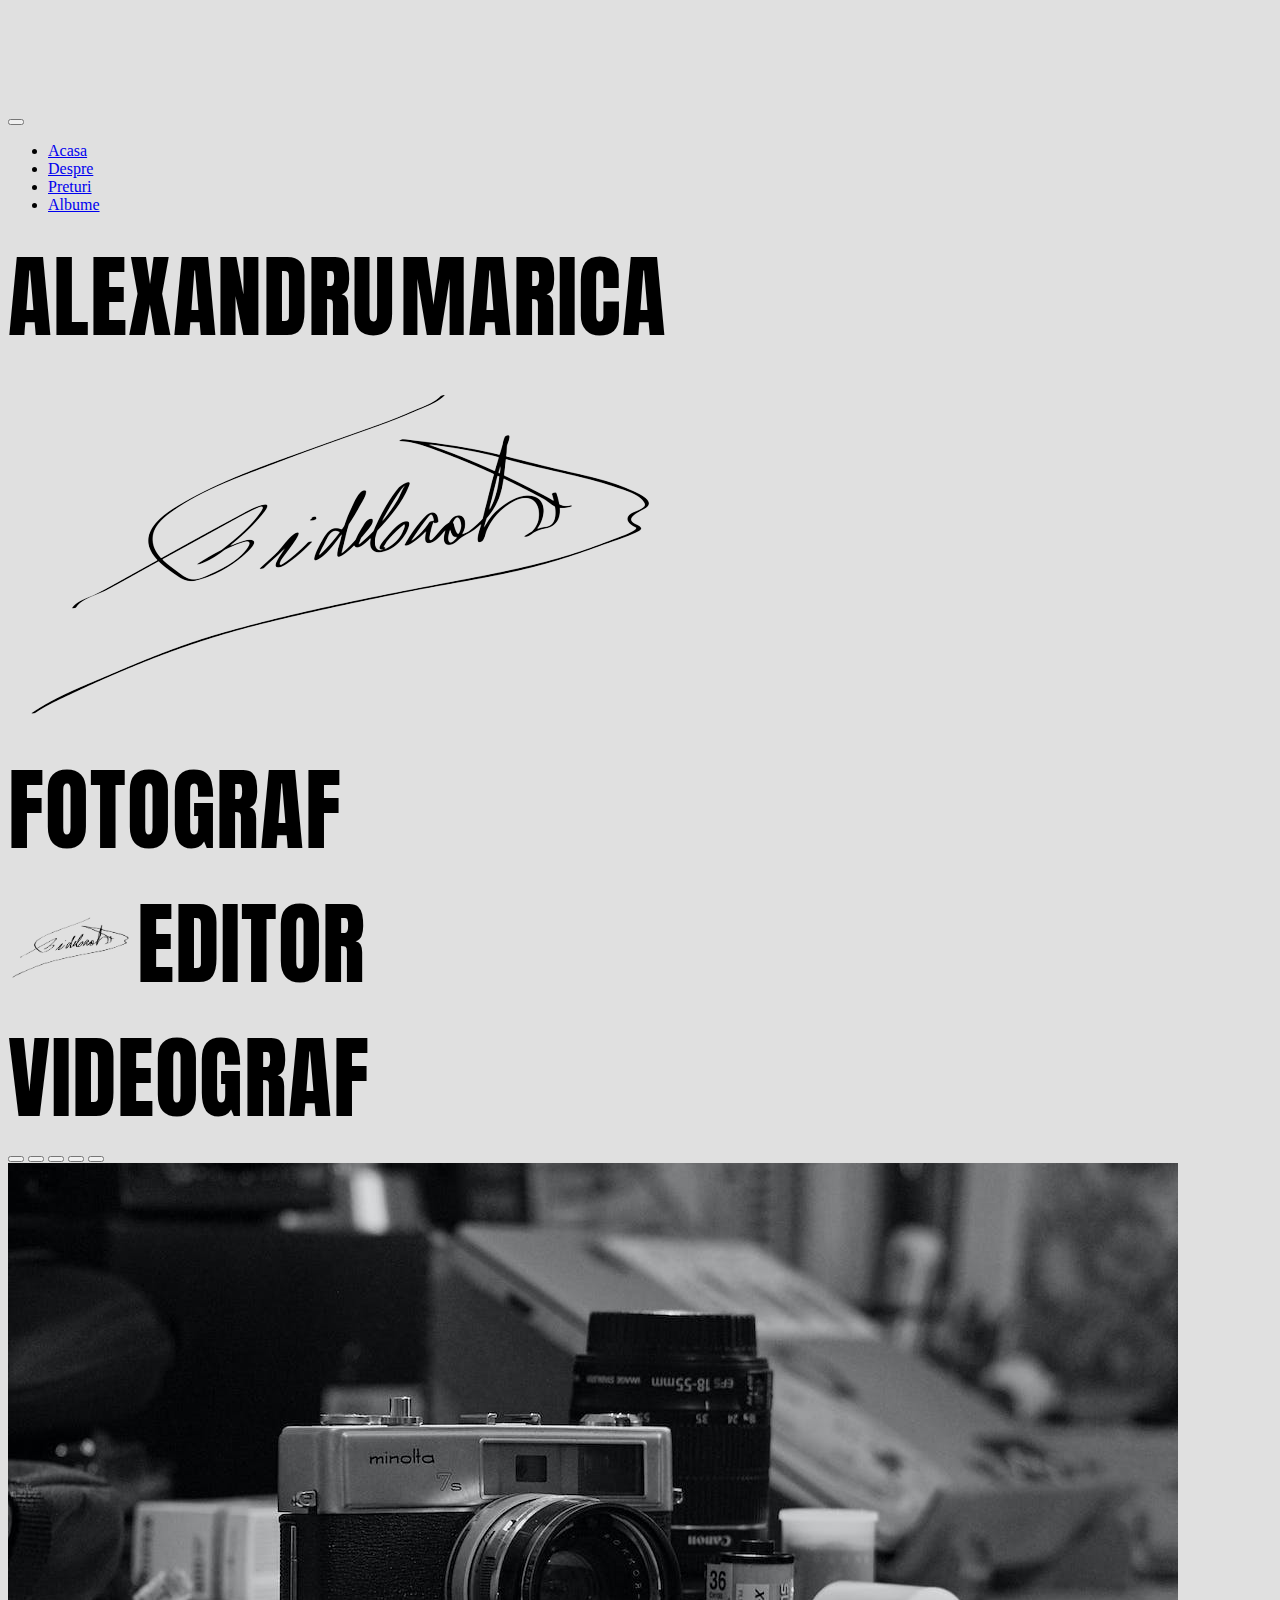
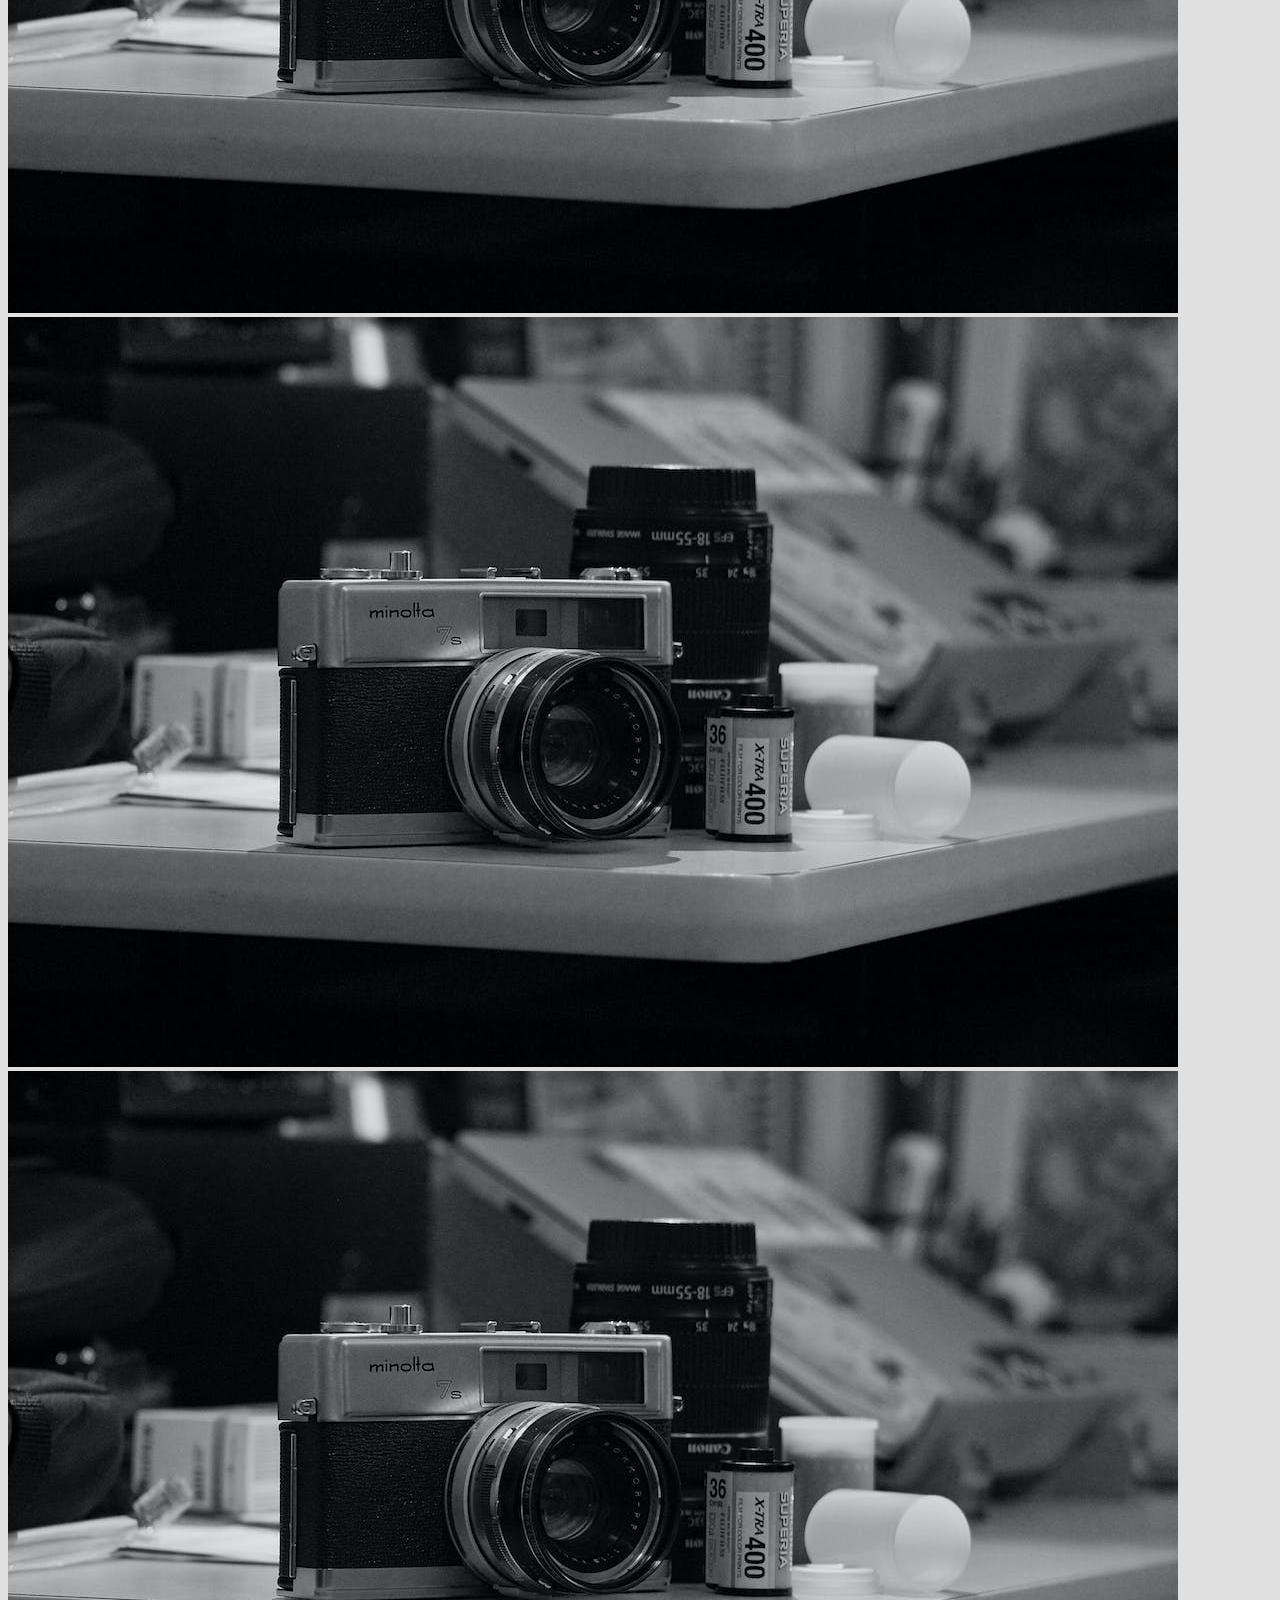
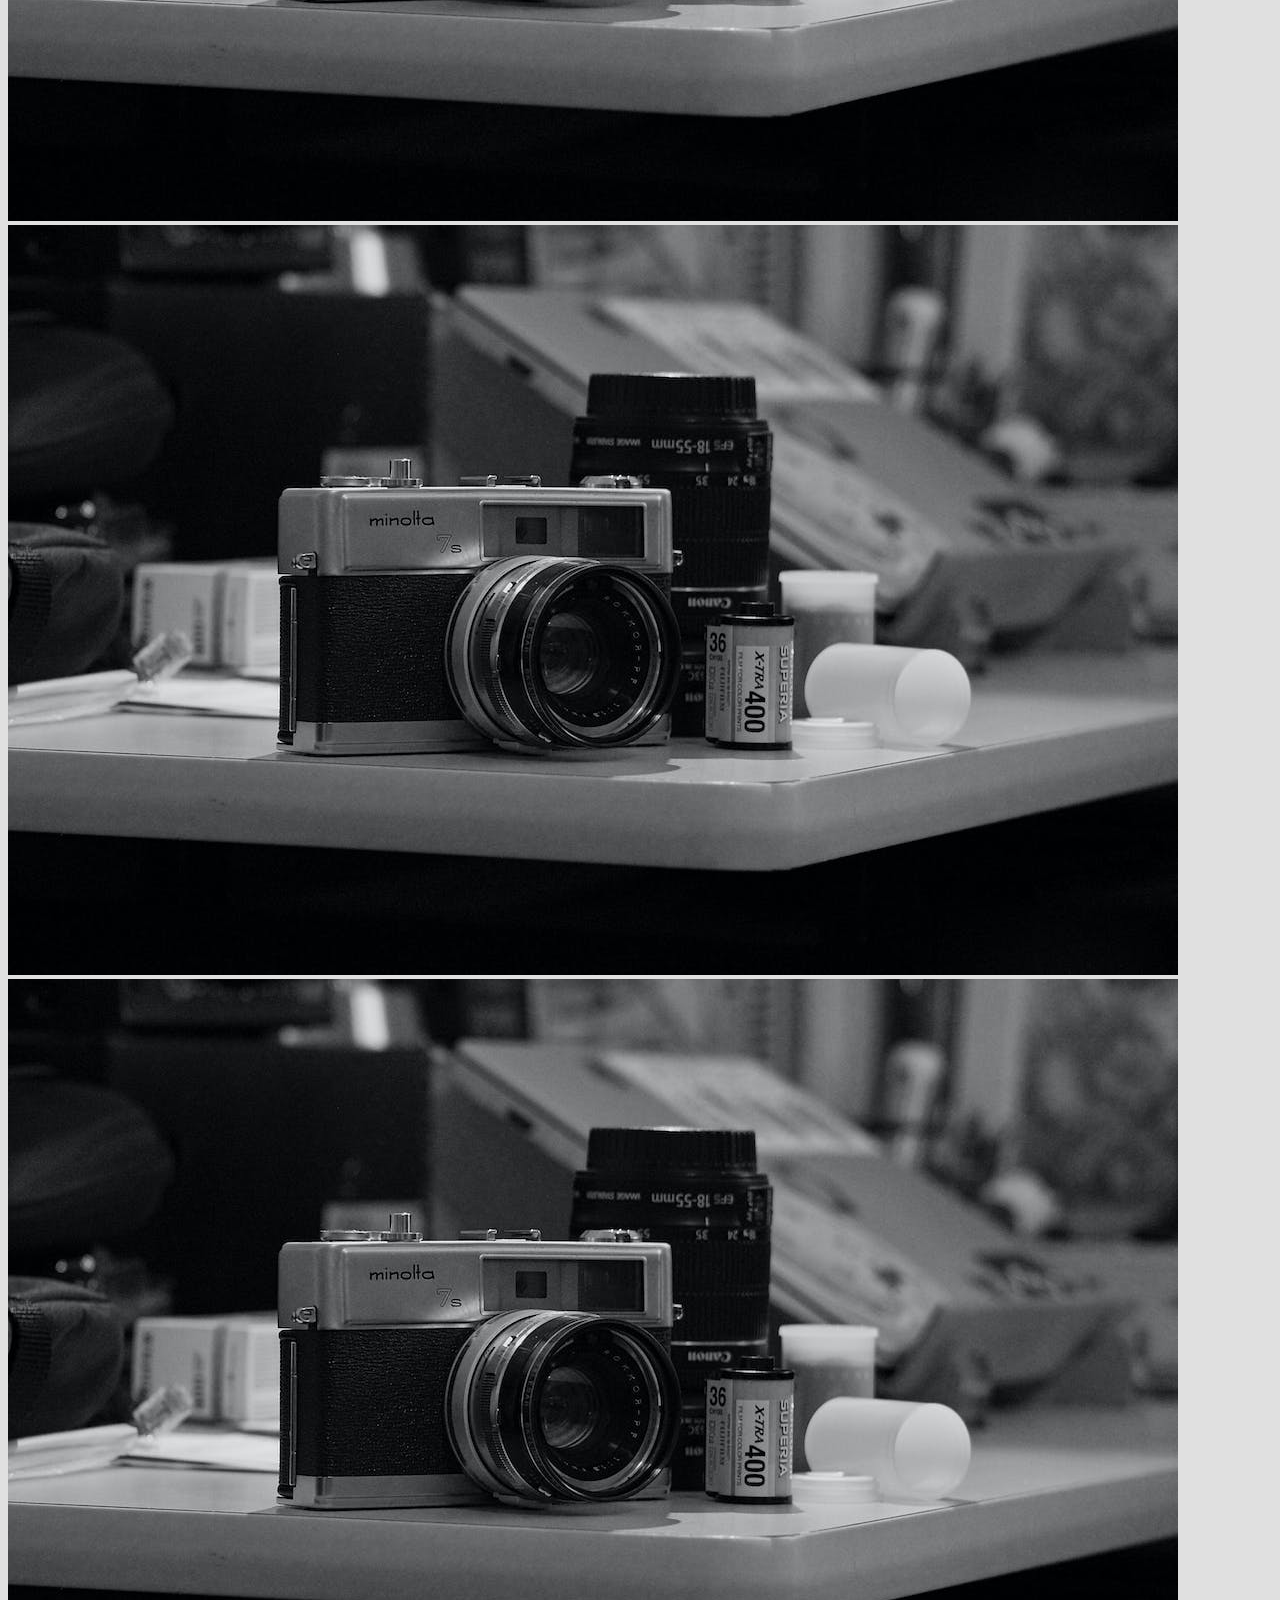
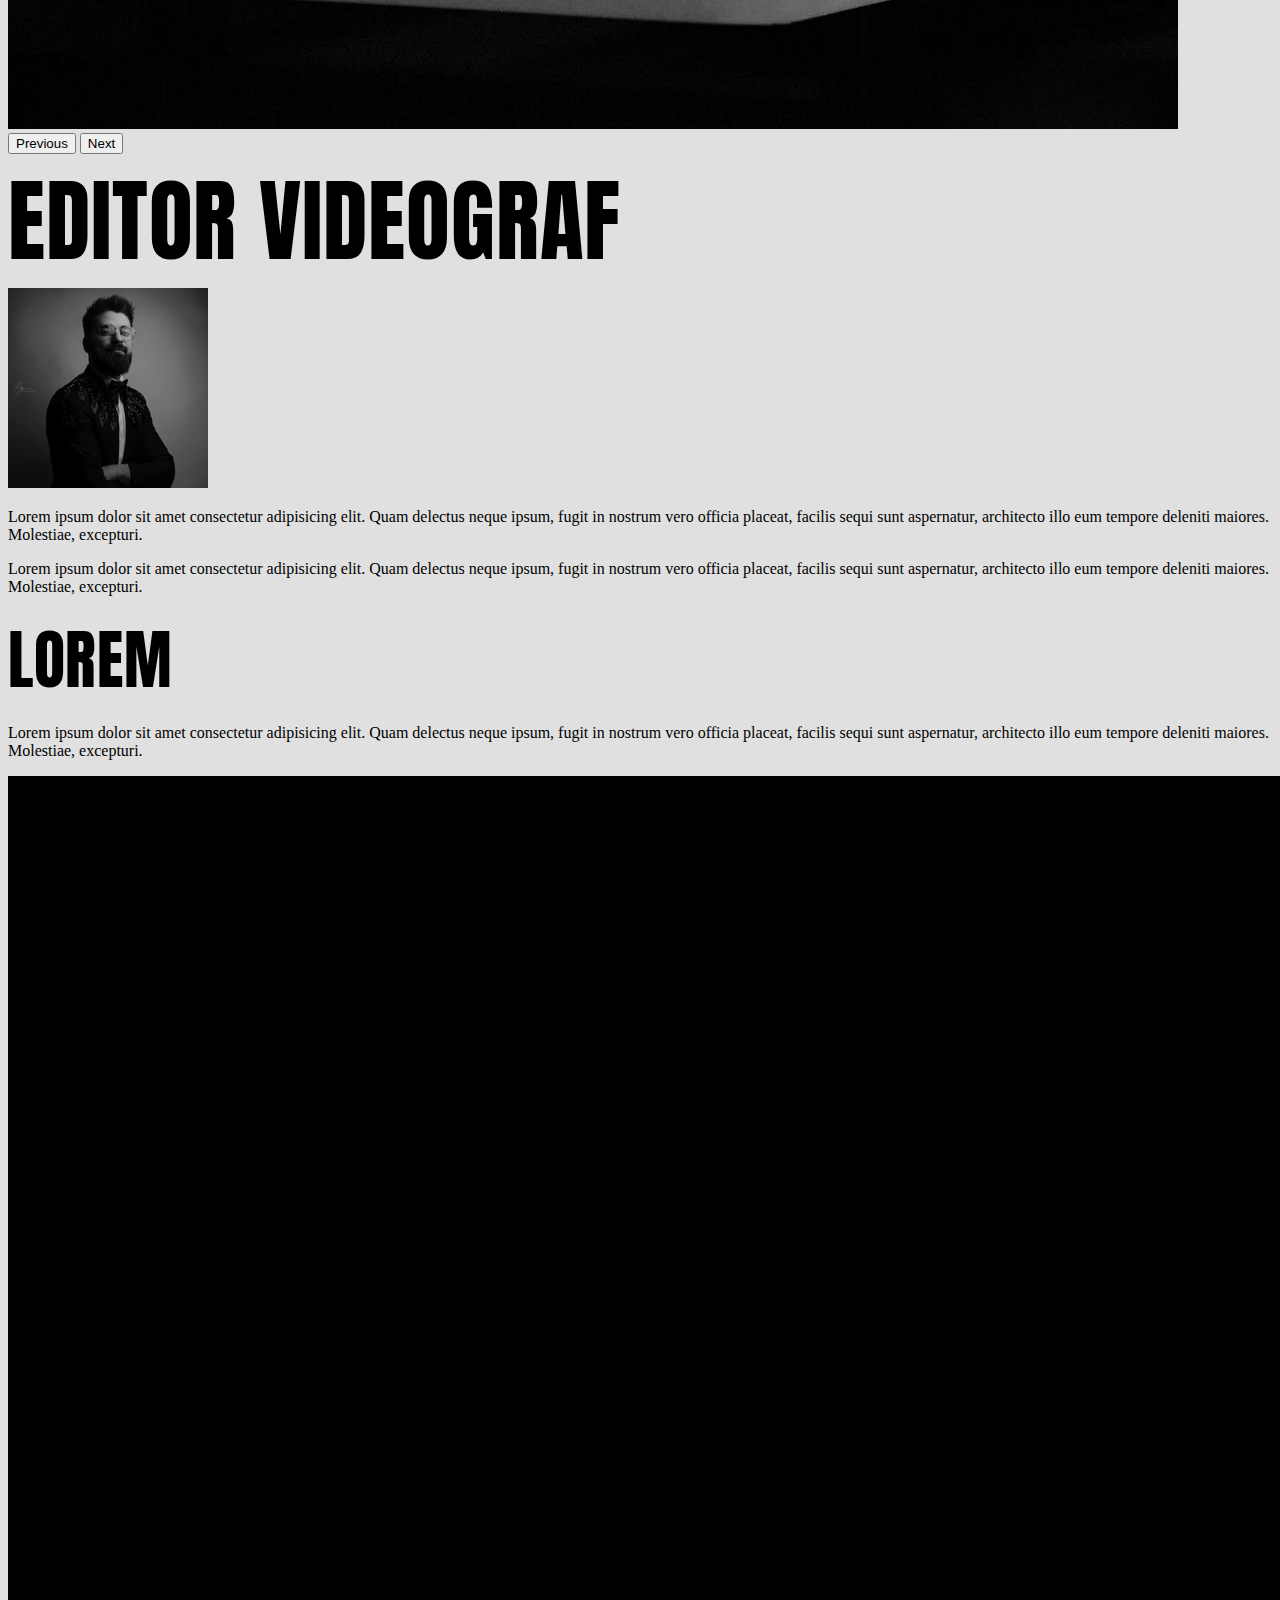
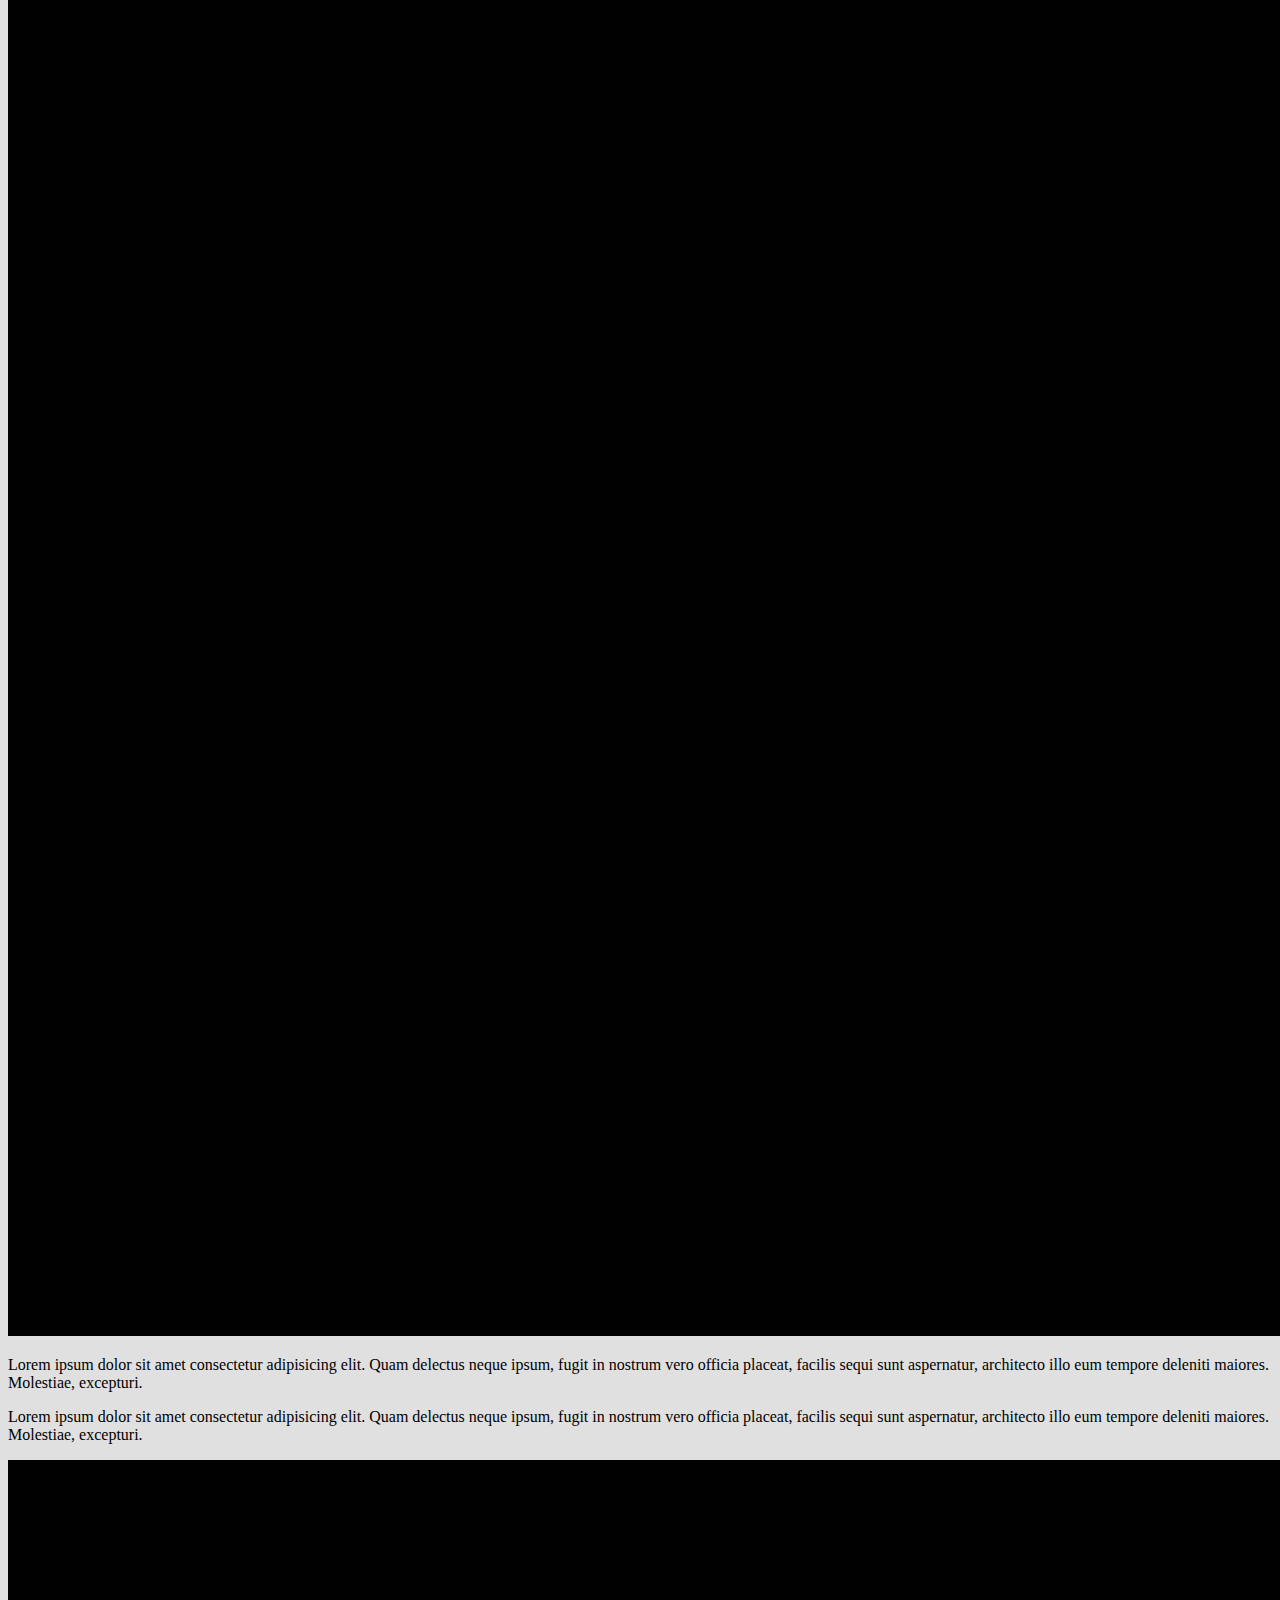
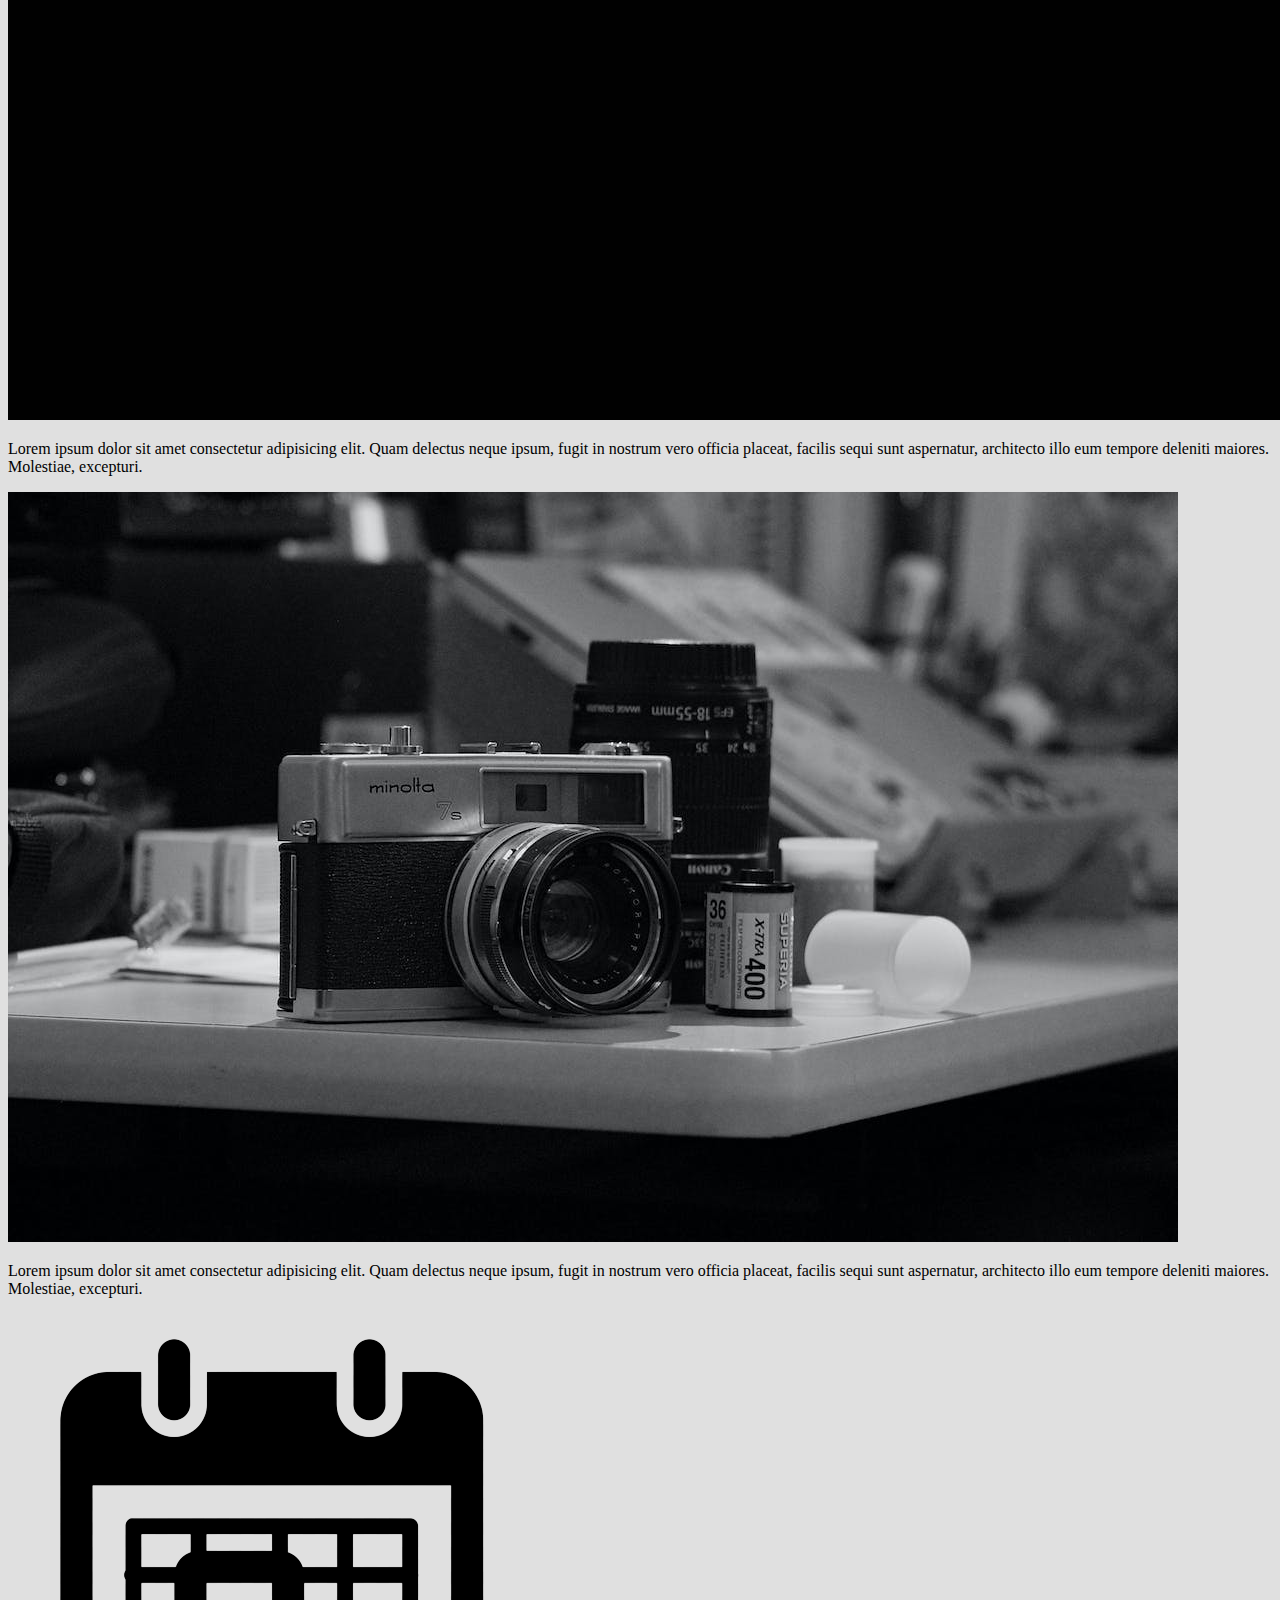
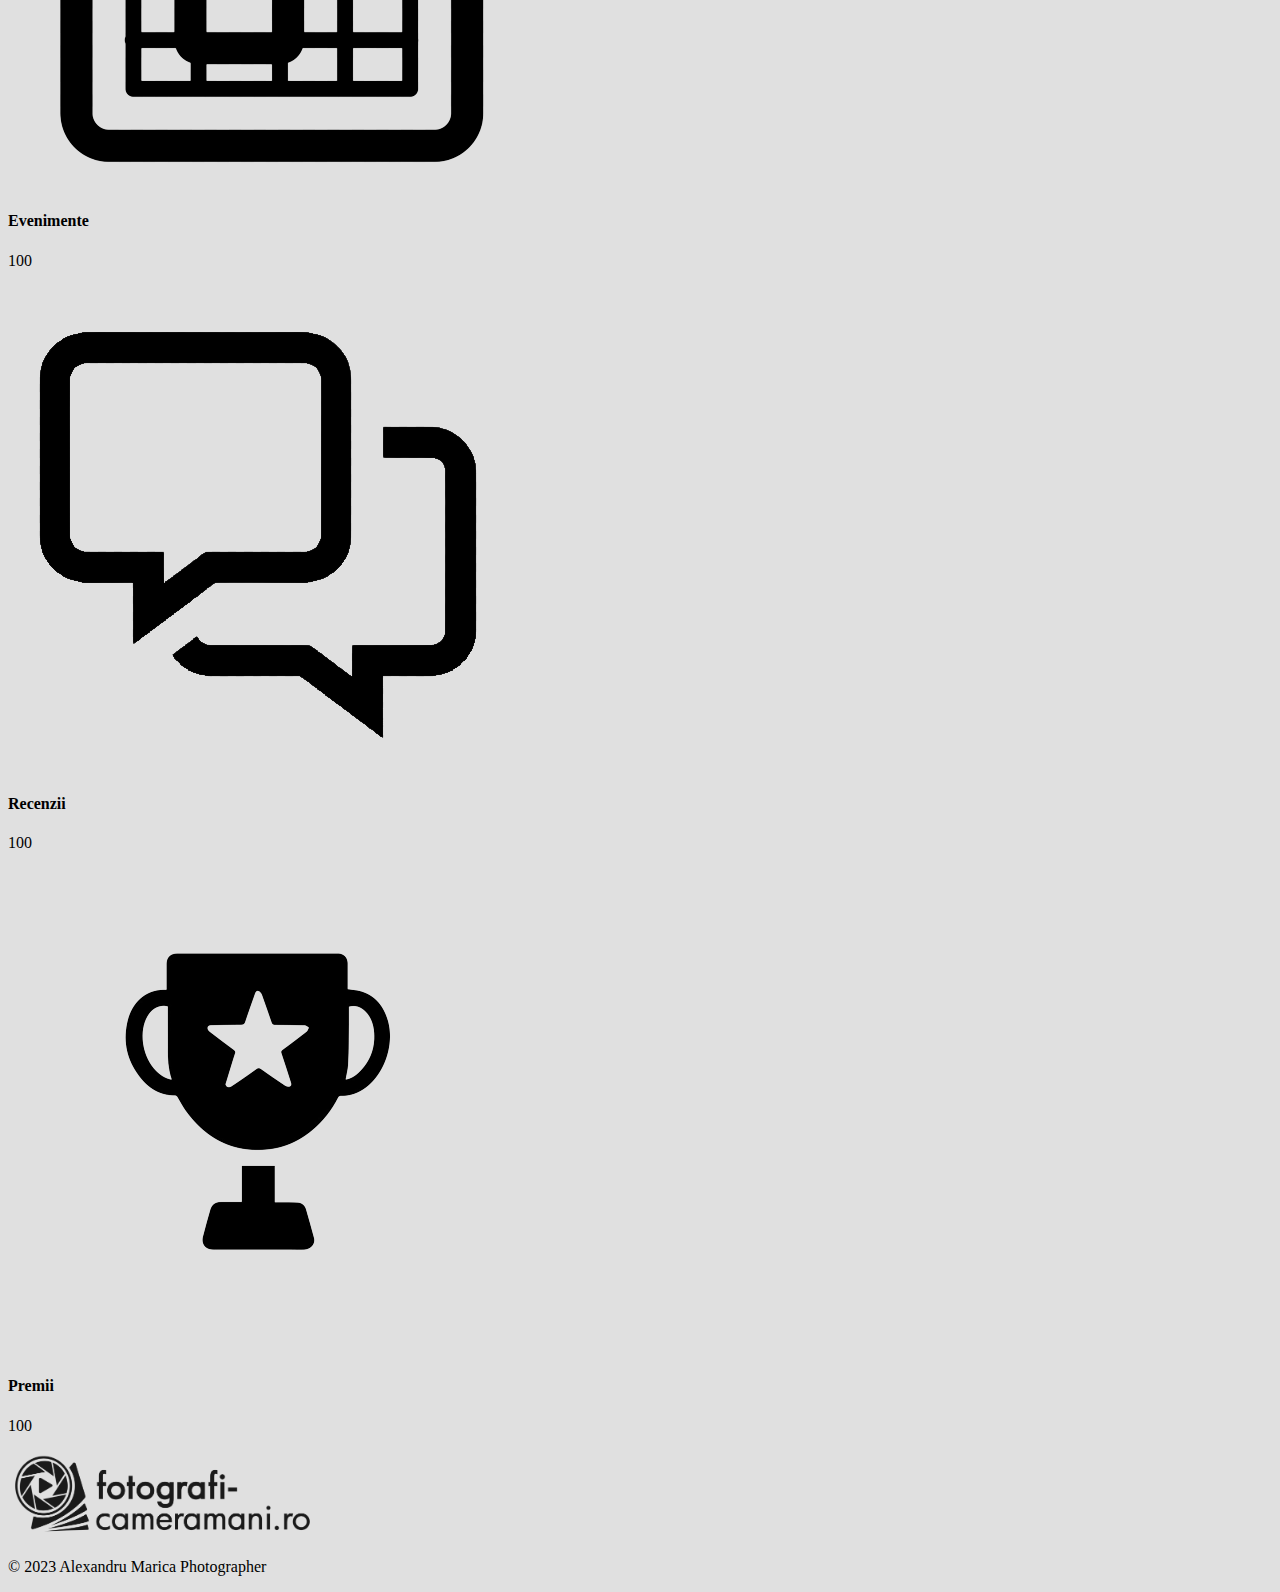
<file: index.html>
<!DOCTYPE html>
<html lang="en">

<head>
    <meta charset="UTF-8" />
    <meta http-equiv="X-UA-Compatible" content="IE=edge" />
    <meta name="viewport" content="width=device-width, initial-scale=1.0" />
    <link href="https://cdn.jsdelivr.net/npm/bootstrap@5.3.0-alpha1/dist/css/bootstrap.min.css" rel="stylesheet"
        integrity="sha384-GLhlTQ8iRABdZLl6O3oVMWSktQOp6b7In1Zl3/Jr59b6EGGoI1aFkw7cmDA6j6gD" crossorigin="anonymous" />
    <link rel="stylesheet" href="https://cdn.jsdelivr.net/npm/bootstrap-icons@1.3.0/font/bootstrap-icons.css" />
    <link rel="icon" type="image/x-icon" href="/favicon.png" />
    <link rel="stylesheet" href="style.css" />
    <title>Document</title>
</head>

<body>
    <nav class="nav navbar navbar-expand-md py-2 py-md-5 fixed-top">
        <div class="container">
            <button class="navbar-toggler" type="button" data-bs-toggle="collapse" data-bs-target="#navbarNav"
                aria-controls="navbarNav" aria-expanded="false" aria-label="Toggle navigation">
                <span class="navbar-toggler-icon"></span>
            </button>
            <div class="collapse navbar-collapse" id="navbarNav">
                <ul class="navbar-nav ms-auto">
                    <li class="nav-item">
                        <a class="nav-link active display-6 lead" aria-current="page" href="#">Acasa</a>
                    </li>
                    <li class="nav-item">
                        <a class="nav-link display-6 lead" href="#">Despre</a>
                    </li>
                    <li class="nav-item">
                        <a class="nav-link display-6 lead" href="#">Preturi</a>
                    </li>
                    <li class="nav-item">
                        <a class="nav-link display-6 lead" href="#">Albume</a>
                    </li>
                </ul>
            </div>
        </div>
    </nav>
    <div class="container-fluid">
        <!--Banner-->
        <div class="row">
            <div class="col-lg-6 d-flex">
                <div class="container d-flex flex-column align-items-lg-center justify-content-between">
                    <div class="container d-flex flex-column">
                        <span class="index-hero-text lh-1 text-white">ALEXANDRU</span>
                        <span class="index-hero-text lh-1 text-white">MARICA</span>
                    </div>

                    <img src="/img/logo-placeholder.png" alt="Logo" class="img-fluid w-25 d-none d-md-block" />
                    <div class="container">
                        <span class="index-hero-text display-1 text-black">FOTOGRAF</span>
                        <div class="container d-flex flex-row align-items-center justify-content-between">
                            <img src="/img/logo-placeholder.png" alt="Logo" class="img-fluid d-md-none d-block"
                                width="125" />
                            <span class="index-hero-text display-1 text-black d-md-none d-block">EDITOR</span>
                        </div>

                        <span class="index-hero-text display-1 text-black d-md-none d-block">VIDEOGRAF</span>
                    </div>
                </div>
            </div>
            <div class="col-lg-6 d-flex align-items-center">
                <div class="container">
                    <div id="carouselExampleIndicators" class="carousel slide">
                        <div class="carousel-indicators">
                            <button type="button" data-bs-target="#carouselExampleIndicators" data-bs-slide-to="0"
                                class="active" aria-current="true" aria-label="Slide 1"></button>
                            <button type="button" data-bs-target="#carouselExampleIndicators" data-bs-slide-to="1"
                                aria-label="Slide 2"></button>
                            <button type="button" data-bs-target="#carouselExampleIndicators" data-bs-slide-to="2"
                                aria-label="Slide 3"></button>
                            <button type="button" data-bs-target="#carouselExampleIndicators" data-bs-slide-to="3"
                                aria-label="Slide 4"></button>
                            <button type="button" data-bs-target="#carouselExampleIndicators" data-bs-slide-to="4"
                                aria-label="Slide 5"></button>
                        </div>
                        <div class="carousel-inner">
                            <div class="carousel-item active">
                                <img src="/img/BannerPlaceholder.jpeg" class="d-block w-100 rounded" alt="..." />
                            </div>
                            <div class="carousel-item">
                                <img src="/img/BannerPlaceholder.jpeg" class="d-block w-100 rounded" alt="..." />
                            </div>
                            <div class="carousel-item">
                                <img src="/img/BannerPlaceholder.jpeg" class="d-block w-100 rounded" alt="..." />
                            </div>
                            <div class="carousel-item">
                                <img src="/img/BannerPlaceholder.jpeg" class="d-block w-100 rounded" alt="..." />
                            </div>
                            <div class="carousel-item">
                                <img src="/img/BannerPlaceholder.jpeg" class="d-block w-100 rounded" alt="..." />
                            </div>
                        </div>
                        <button class="carousel-control-prev" type="button" data-bs-target="#carouselExampleIndicators"
                            data-bs-slide="prev">
                            <span class="carousel-control-prev-icon" aria-hidden="true"></span>
                            <span class="visually-hidden">Previous</span>
                        </button>
                        <button class="carousel-control-next" type="button" data-bs-target="#carouselExampleIndicators"
                            data-bs-slide="next">
                            <span class="carousel-control-next-icon" aria-hidden="true"></span>
                            <span class="visually-hidden">Next</span>
                        </button>
                    </div>
                </div>
            </div>
        </div>
        <!--Banner-->

        <!--Under carousel txt-->
        <div class="row py-3">
            <div class="col-lg-12">
                <div class="container bg-black">
                    <span class="index-hero-text display-1 text-white d-none d-md-block">EDITOR VIDEOGRAF</span>
                </div>
            </div>
        </div>
        <!--Under carousel txt-->

        <!--About-->
        <div class="container py-3 bg-white text-black">
            <div class="row d-flex align-items-center justify-content-center">
                <div class="col-md-2 d-flex justify-content-center">
                    <img src="/img/PPPlaceholder.jpg" alt="" class="img-thumbnail rounded-circle shadow-lg ">
                </div>
                <div class="col-md-10">
                    <div class="container-fluid">
                        <p class="lead text-center text-md-start">Lorem ipsum dolor sit amet consectetur adipisicing elit. Quam delectus neque ipsum, fugit in nostrum vero officia placeat, facilis sequi sunt aspernatur, architecto illo eum tempore deleniti maiores. Molestiae, excepturi.</p>
                        <p class="lead text-center text-md-start">Lorem ipsum dolor sit amet consectetur adipisicing elit. Quam delectus neque ipsum, fugit in nostrum vero officia placeat, facilis sequi sunt aspernatur, architecto illo eum tempore deleniti maiores. Molestiae, excepturi.</p>
                    </div>
                </div>
            </div>
            <div class="row d-md-flex align-items-center d-none"> <!--Desktop only-->
                <div class="col-md-8">
                    <div class="container-fluid">
                        <div class="container bg-black text-white">
                            <span class="lead text-center text-md-end paper-hero-text ">LOREM</span>

                        </div>
                        <p class="lead text-center text-md-end">Lorem ipsum dolor sit amet consectetur adipisicing elit. Quam delectus neque ipsum, fugit in nostrum vero officia placeat, facilis sequi sunt aspernatur, architecto illo eum tempore deleniti maiores. Molestiae, excepturi.</p>    
                    </div>
                </div>
                <div class="col-md-4">
                    <img src="/img/BannerPlaceholder.jpg" alt="" class="img-fluid rounded">
                </div>
            </div>
            <div class="row d-flex align-items-center border border-dark rounded py-3 shadow-lg d-md-none d-block"> <!--Phone only-->
                <div class="col-md-8">
                    <div class="container-fluid">
                        <p class="lead text-center">Lorem ipsum dolor sit amet consectetur adipisicing elit. Quam delectus neque ipsum, fugit in nostrum vero officia placeat, facilis sequi sunt aspernatur, architecto illo eum tempore deleniti maiores. Molestiae, excepturi.</p>
                        <p class="lead text-center">Lorem ipsum dolor sit amet consectetur adipisicing elit. Quam delectus neque ipsum, fugit in nostrum vero officia placeat, facilis sequi sunt aspernatur, architecto illo eum tempore deleniti maiores. Molestiae, excepturi.</p>    
                    </div>
                </div>
                <div class="col-md-4">
                    <img src="/img/BannerPlaceholder.jpg" alt="" class="img-fluid rounded">
                </div>
            </div>
            <div class="row d-flex align-items-center justify-content-evenly">
                <div class="col-md-4">
                    <p class="lead text-center text-md-start">Lorem ipsum dolor sit amet consectetur adipisicing elit. Quam delectus neque ipsum, fugit in nostrum vero officia placeat, facilis sequi sunt aspernatur, architecto illo eum tempore deleniti maiores. Molestiae, excepturi.</p>
                </div>
                <div class="col-md-4">
                    <img src="/img/BannerPlaceholder.jpeg" alt="" class="img-fluid rounded shadow ">
                </div>
                <div class="col-md-4">
                    <p class="lead text-center text-md-end">Lorem ipsum dolor sit amet consectetur adipisicing elit. Quam delectus neque ipsum, fugit in nostrum vero officia placeat, facilis sequi sunt aspernatur, architecto illo eum tempore deleniti maiores. Molestiae, excepturi.</p>
                </div>
            </div>
        </div>

        <!--About-->

        <!--Cards-->
        <div class="row py-5">
            <div class="col d-flex flex-column flex-md-row justify-content-center align-items-baseline">

                <div class="py-md-1 py-4 event-cards d-flex justify-content-center">
                    <div class="card text-center bg-transparent border-0 w-75">
                        <img class="card-img-top" src="/img/event-logo.png"></img>
                        <div class="card-body">
                            <h4 class="card-text lead">Evenimente</h4>
                            <div class="card-text lead">100</div>
                        </div>
                    </div>
                </div>

                <div class=" py-md-1 py-4 event-cards d-flex justify-content-center">
                    <div class="card text-center bg-transparent border-0 w-75">
                        <img class="card-img-top" src="/img/reviews-logo.png"></img>
                        <div class="card-body">
                            <h4 class="card-text lead">Recenzii</h4>
                            <div class="card-text lead">100</div>
                        </div>
                    </div>
                </div>

                <div class=" py-md-1 py-4 event-cards d-flex justify-content-center">
                    <div class="card text-center bg-transparent border-0 w-75">
                        <img class="card-img-top" src="/img/trophy-logo.png"></img>
                        <div class="card-body">
                            <h4 class="card-text lead">Premii</h4>
                            <div class="card-text lead">100</div>
                        </div>
                    </div>
                </div>


            </div>
        </div>
        <!--Cards-->


        <footer class="py-3">
            <ul class="border-bottom pb-3 mb-3 border-dark"></ul>
            <div class="d-flex justify-content-center justify-content-md-end">
                <img src="/img/fotografi-cameramani-watermark.png" alt="" class="img-fluid py-3" width="309"
                    height="87" />
            </div>

            <p class="text-center text-muted">
                © 2023 Alexandru Marica Photographer
            </p>
        </footer>
    </div>
    <script src="https://cdn.jsdelivr.net/npm/bootstrap@5.3.0-alpha1/dist/js/bootstrap.bundle.min.js"
        integrity="sha384-w76AqPfDkMBDXo30jS1Sgez6pr3x5MlQ1ZAGC+nuZB+EYdgRZgiwxhTBTkF7CXvN"
        crossorigin="anonymous"></script>
    <script src="https://ajax.googleapis.com/ajax/libs/jquery/3.6.3/jquery.min.js"></script>
    <script>
        $(function () {
            $(document).scroll(function () {
                var $nav = $(".nav");
                $nav.toggleClass("scrolled", $(this).scrollTop() > $nav.height());
            });
        });
    </script>
</body>

</html>
</file>
<file: style.css>
@font-face {
  font-family: Bachelor;
  src: url(/font/1Ptgg87LROyAm3Kz-C8.woff2);
}
@font-face {
  font-family: Scott;
  src: url(/font/pxiEyp8kv8JHgFVrJJfecg.woff2);
}
body {
  background-color: #e0e0e0;
}
body::before {
  display: block;
  content: "";
  height: 100px;
}
.index-hero-text {

  font-family: "Bachelor";
  font-size: 7vw;
  letter-spacing: .01em;
}
.paper-hero-text{
    font-family: "Bachelor";
  font-size: 5vw;
  letter-spacing: .01em;
}
.nav-text {
  font-family: "Scott";
}
.scrolled {
  background-color: #ffffff62 !important;
  transition: background-color 200ms linear;
}

@media all and (max-width: 480px) {
  .index-hero-text {
    font-size: 5rem !important;
  }
}
</file>
